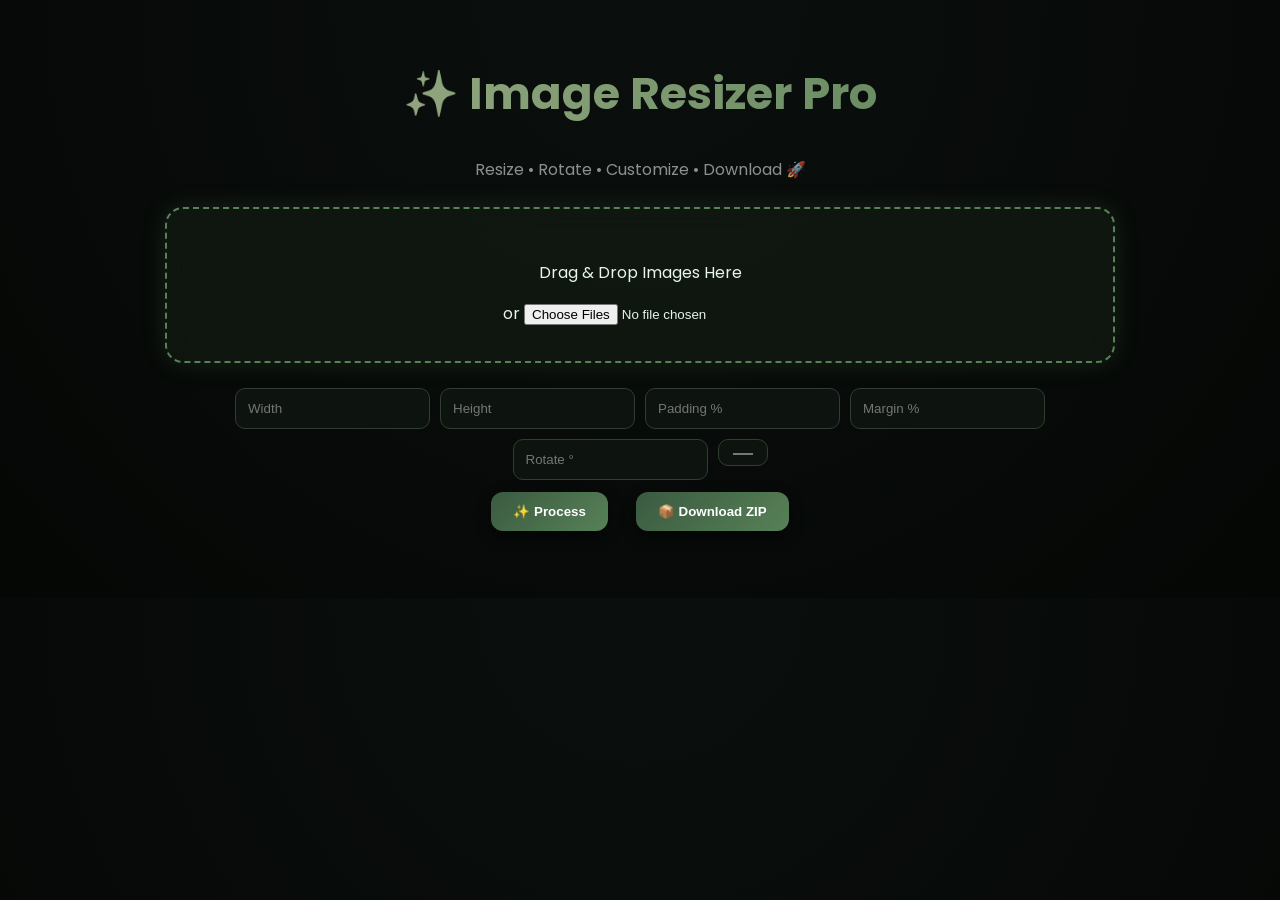
<file: index.html>
<!DOCTYPE html>
<html lang="en">
<head>
<meta charset="UTF-8">
<title>Image Resizer Pro</title>
<link rel="stylesheet" href="image.css">
</head>

<body>

<div class="app">

  <h1>✨ Image Resizer Pro</h1>
  <p class="subtitle">Resize • Rotate • Customize • Download 🚀</p>

  <!-- Upload Area -->
  <div class="upload-box" id="dropArea">
    <p>Drag & Drop Images Here</p>
    <span>or</span>
    <input type="file" id="upload" multiple>
  </div>

  <!-- Controls -->
  <div class="controls">
    <input type="number" id="width" placeholder="Width">
    <input type="number" id="height" placeholder="Height">
    <input type="number" id="padding" placeholder="Padding %">
    <input type="number" id="margin" placeholder="Margin %">
    <input type="number" id="rotate" placeholder="Rotate °">
    <input type="color" id="bgcolor">
  </div>

  <!-- Buttons -->
  <div class="buttons">
    <button onclick="processImages()">✨ Process</button>
    <button onclick="downloadZip()">📦 Download ZIP</button>
  </div>

  <!-- Preview -->
  <div id="preview"></div>

</div>

<script src="image.js"></script>

</body>
</html>
</file>
<file: image.css>
@import url('https://fonts.googleapis.com/css2?family=Poppins:wght@300;400;600;700&display=swap');

body {
  margin: 0;
  font-family: 'Poppins', sans-serif;
  background: radial-gradient(circle at top, #0a0f0d, #050705);
  color: #e7f5ee;
}

/* MAIN APP */
.app {
  max-width: 950px;
  margin: auto;
  padding: 30px;
  text-align: center;
}

/* TITLE */
h1 {
  font-size: 2.8rem;
  font-weight: 700;
  background: linear-gradient(90deg, #a3b18a, #588157);
  -webkit-background-clip: text;
  -webkit-text-fill-color: transparent;
}

.subtitle {
  opacity: 0.7;
  color: #c7c7c7;
}

/* UPLOAD BOX */
.upload-box {
  border: 2px dashed #588157;
  padding: 35px;
  border-radius: 18px;
  margin: 25px 0;
  background: rgba(20, 30, 20, 0.6);
  backdrop-filter: blur(12px);
  box-shadow: 0 0 25px rgba(88, 129, 87, 0.2);
  transition: 0.3s ease;
}

.upload-box:hover {
  transform: translateY(-3px);
  box-shadow: 0 0 40px rgba(88, 129, 87, 0.4);
}

/* INPUTS */
.controls {
  display: flex;
  flex-wrap: wrap;
  justify-content: center;
  gap: 10px;
  margin-top: 15px;
}

.controls input {
  padding: 12px;
  border-radius: 10px;
  border: 1px solid #2f3e2f;
  background: #0d140f;
  color: #e7f5ee;
  outline: none;
  transition: 0.3s;
}

.controls input:focus {
  border-color: #588157;
  box-shadow: 0 0 10px rgba(88, 129, 87, 0.4);
}

/* BUTTONS */
.buttons button {
  margin: 12px;
  padding: 12px 22px;
  border: none;
  border-radius: 12px;
  background: linear-gradient(135deg, #3a5a40, #588157);
  color: white;
  cursor: pointer;
  font-weight: 600;
  transition: 0.3s ease;
  box-shadow: 0 5px 15px rgba(0,0,0,0.4);
}

.buttons button:hover {
  transform: translateY(-3px);
  box-shadow: 0 8px 25px rgba(88, 129, 87, 0.4);
}

/* PREVIEW GRID */
#preview {
  display: grid;
  grid-template-columns: repeat(auto-fill, minmax(140px, 1fr));
  gap: 18px;
  margin-top: 25px;
}

/* IMAGE CARD */
#preview img {
  width: 100%;
  border-radius: 14px;
  border: 1px solid #2f3e2f;
  box-shadow: 0 8px 20px rgba(0,0,0,0.5);
  transition: 0.3s;
}

#preview img:hover {
  transform: scale(1.05);
  box-shadow: 0 10px 30px rgba(88, 129, 87, 0.3);
}
</file>
